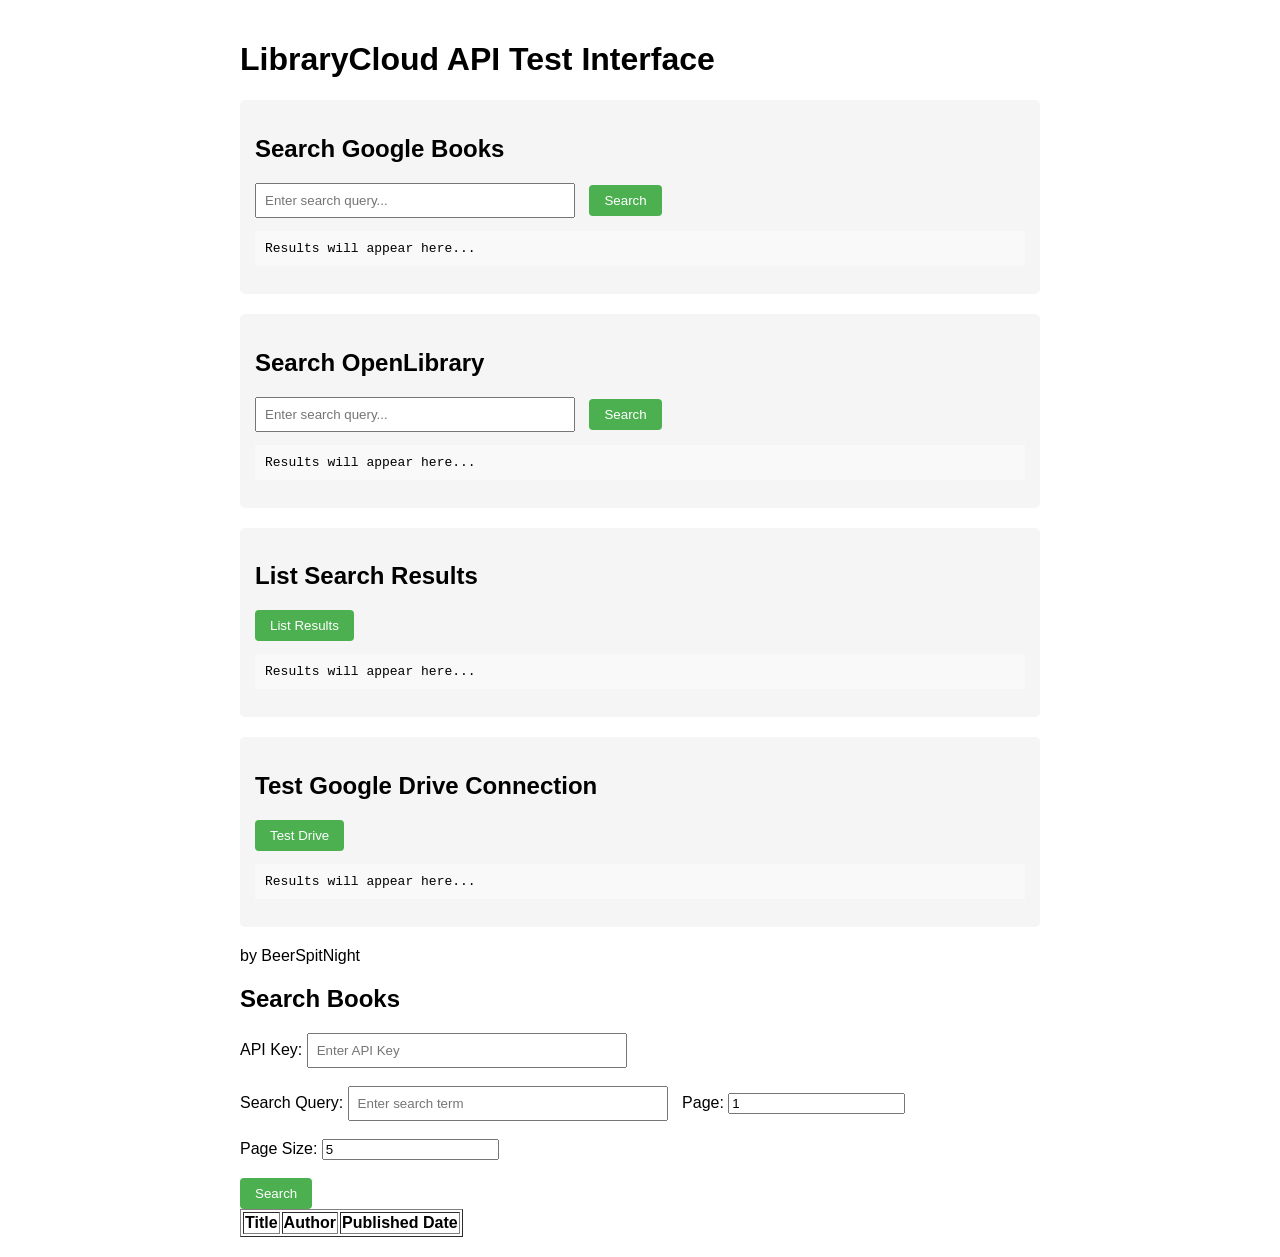
<file: templates/api_s_index.html>
<!DOCTYPE html>
<html lang="en">
<head>
    <meta charset="UTF-8">
    <meta name="viewport" content="width=device-width, initial-scale=1.0">
    <title>LibraryCloud API Interface</title>
    <style>
        body {
            font-family: Arial, sans-serif;
            max-width: 800px;
            margin: 0 auto;
            padding: 20px;
        }
        .endpoint {
            background-color: #f5f5f5;
            padding: 15px;
            margin-bottom: 20px;
            border-radius: 5px;
        }
        button {
            padding: 8px 15px;
            background-color: #4CAF50;
            color: white;
            border: none;
            border-radius: 4px;
            cursor: pointer;
        }
        input[type="text"] {
            padding: 8px;
            width: 300px;
            margin-right: 10px;
        }
        pre {
            background-color: #f9f9f9;
            padding: 10px;
            overflow-x: auto;
        }
        .error {
            color: red;
            font-weight: bold;
            margin-top: 10px;
        }
    </style>
</head>
<body>
    <h1>LibraryCloud API Test Interface</h1>
    
    <div class="endpoint">
        <h2>Search Google Books</h2>
        <input type="text" id="googleQuery" placeholder="Enter search query...">
        <button onclick="searchGoogleBooks()">Search</button>
        <pre id="googleResults">Results will appear here...</pre>
    </div>
    
    <div class="endpoint">
        <h2>Search OpenLibrary</h2>
        <input type="text" id="openLibraryQuery" placeholder="Enter search query...">
        <button onclick="searchOpenLibrary()">Search</button>
        <pre id="openLibraryResults">Results will appear here...</pre>
    </div>
    
    <div class="endpoint">
        <h2>List Search Results</h2>
        <button onclick="listResults()">List Results</button>
        <pre id="listResults">Results will appear here...</pre>
    </div>
    
    <div class="endpoint">
        <h2>Test Google Drive Connection</h2>
        <button onclick="testDrive()">Test Drive</button>
        <pre id="driveResults">Results will appear here...</pre>
    </div>

    <footer>by BeerSpitNight</footer>
    <h2>Search Books</h2>
    <label for="apiKey">API Key:</label>
    <input type="text" id="apiKey" placeholder="Enter API Key"><br><br>
    
    <label for="query">Search Query:</label>
    <input type="text" id="query" placeholder="Enter search term">
    <label for="page">Page:</label>
    <input type="number" id="page" placeholder="Enter page number" value="1"><br><br>
    
    <label for="pageSize">Page Size:</label>
    <input type="number" id="pageSize" placeholder="Enter page size" value="5"><br><br>
    
    <button onclick="searchBooks()">Search</button>
    
    <table id="resultsTable" border="1">
        <thead>
            <tr>
                <th>Title</th>
                <th>Author</th>
                <th>Published Date</th>
            </tr>
        </thead>
        <tbody id="results"></tbody>
    </table>

    <script>
        async function searchGoogleBooks() {
            const query = document.getElementById('googleQuery').value;
            const resultsElement = document.getElementById('googleResults');
            
            if (!query) {
                resultsElement.textContent = "Please enter a search query";
                return;
            }
            
            resultsElement.textContent = "Searching...";
            
            try {
                const response = await fetch(`/search_books?query=${encodeURIComponent(query)}`);
                const data = await response.json();
                resultsElement.textContent = JSON.stringify(data, null, 2);
            } catch (error) {
                resultsElement.textContent = `Error: ${error.message}`;
            }
        }
        
        async function searchOpenLibrary() {
            const query = document.getElementById('openLibraryQuery').value;
            const resultsElement = document.getElementById('openLibraryResults');
            
            if (!query) {
                resultsElement.textContent = "Please enter a search query";
                return;
            }
            
            resultsElement.textContent = "Searching...";
            
            try {
                const response = await fetch(`/search_openlibrary?query=${encodeURIComponent(query)}`);
                const data = await response.json();
                resultsElement.textContent = JSON.stringify(data, null, 2);
            } catch (error) {
                resultsElement.textContent = `Error: ${error.message}`;
            }
        }
        
        async function listResults() {
            const resultsElement = document.getElementById('listResults');
            resultsElement.textContent = "Fetching results...";
            
            try {
                const response = await fetch('/list_results');
                const data = await response.json();
                resultsElement.textContent = JSON.stringify(data, null, 2);
            } catch (error) {
                resultsElement.textContent = `Error: ${error.message}`;
            }
        }
        
        async function testDrive() {
            const resultsElement = document.getElementById('driveResults');
            resultsElement.textContent = "Testing Google Drive connection...";
            
            try {
                const response = await fetch('/test_drive');
                const data = await response.json();
                resultsElement.textContent = JSON.stringify(data, null, 2);
            } catch (error) {
                resultsElement.textContent = `Error: ${error.message}`;
            }
        }

        function searchBooks() {
            const apiKey = document.getElementById("apiKey").value;
            const query = document.getElementById("query").value;
            const page = document.getElementById("page").value;
            const pageSize = document.getElementById("pageSize").value;
            const url = `https://ill-co-p2-d996ab2fc75c.herokuapp.com/search_books?query=${query}&page=${page}&page_size=${pageSize}`;
    
            fetch(url, {
                headers: { "X-API-KEY": apiKey }
            })
            .then(response => {
                if (!response.ok) {
                    throw new Error("Unauthorized or invalid API key");
                }
                return response.json();
            })
            .then(data => {
                const resultsTableBody = document.getElementById("results");
                resultsTableBody.innerHTML = ""; // Clear previous results
                data.books.forEach(book => {
                    const row = document.createElement("tr");
                    row.innerHTML = `
                        <td>${book.title}</td>
                        <td>${book.author}</td>
                        <td>${book.publishedDate}</td>
                    `;
                    resultsTableBody.appendChild(row);
                });
            })
            .catch(error => {
                const resultsElement = document.getElementById("results");
                resultsElement.textContent = `Error: ${error.message}`;
                resultsElement.className = "error";
                console.error("Error:", error);
            });
        }
    </script>
</body>
</html>
</file>
